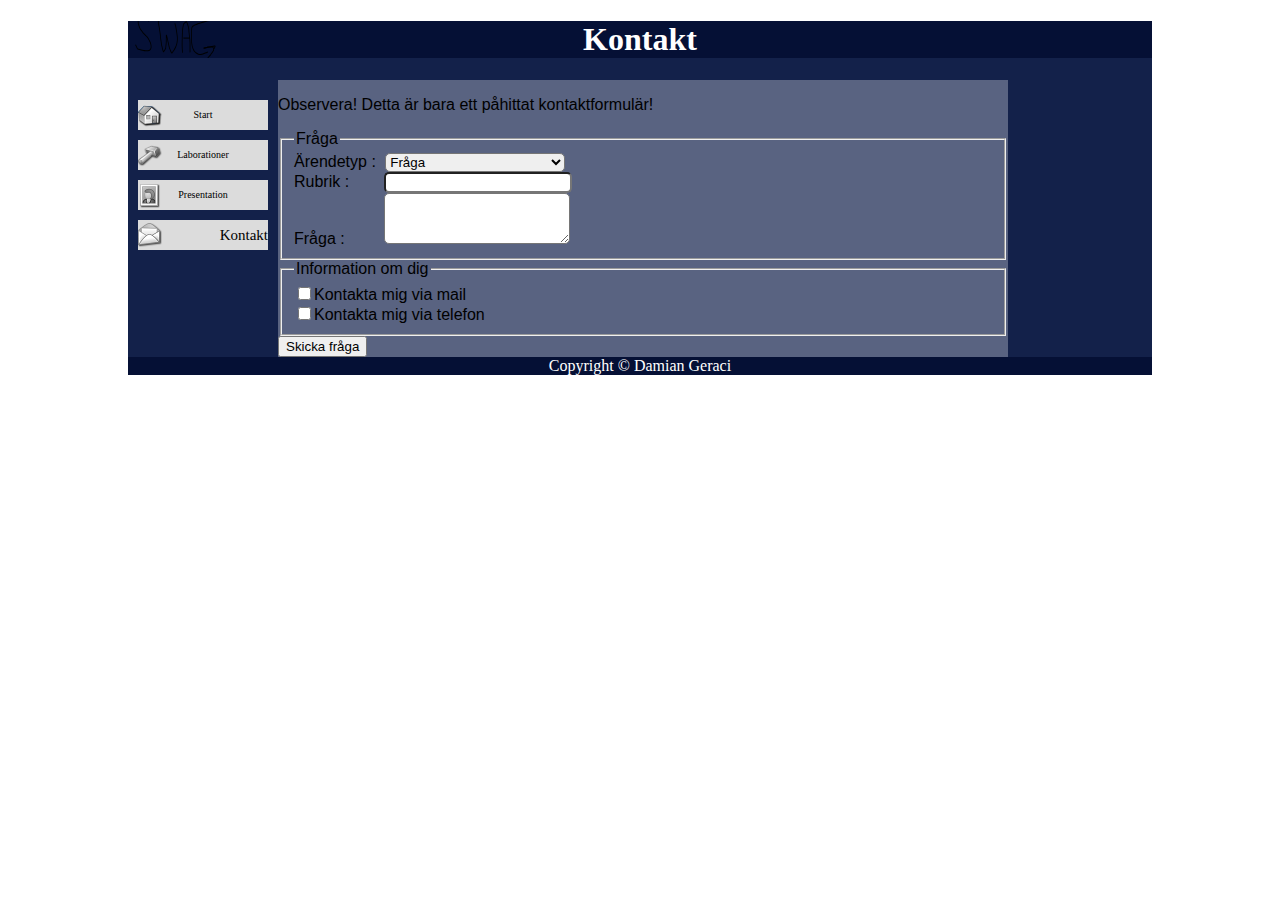
<file: pages/kontakt.html>
<!doctype html>
<html lang="sv">
    <head>
        <link rel="stylesheet"  href="../css/style.css" media="screen" />
        <link rel="stylesheet"  href="../css/printfriendly.css" media="print" />
        <meta name="viewport" content="width=device-width; initial-scale=1; maximum-scale=1">
        <link rel="stylesheet"  href="../css/mobile.css" />
        <link rel="shortcut icon" href="../css/pics/favicon.png" type="image/png">
        <link rel="apple-touch-icon" href="../css/pics/favicon.png">
        <meta charset="utf-8" />
        <title>Kontakt</title>
    </head>
    <body>
        <div id="background">
        <div id="header">
            <h1>Kontakt</h1>
        </div>
        <div id ="nav">
        <!--Lista med länkar -->        
            <ul>
                <li><a id="home-icon" href="../index.html">Start</a></li>
                <li><a id="tool-icon" href="laborationer.html">Laborationer</a></li>
                <li><a id="presentation-icon" href="presentation.html">Presentation</a></li>
                <li class="active"><a id="contact-icon" href="kontakt.html" >Kontakt</a></li>
          
    <!--Slut på länk lista -->            
            </ul>
        </div>  
        <div id="content">
        <article>
            <p>Observera! Detta är bara ett påhittat kontaktformulär!</p>
            <form method="post" action="http://voyager.lnu.se/tekinet/kurser/dtt/wp_webbintro/form.php">
                
                <fieldset>
                    <legend>Fråga</legend>
                    
                    <label for="arendetyp">Ärendetyp :</label>
                    <select name="arendetyp" id="text3">
                          <option value="fråga">Fråga</option>
                          <option value="test">test</option>
                    </select><br />
                    
                    <label for="rubrik">Rubrik :</label><input type="text" id="text" name="rubrik"><br />
                   
                   <label for="fraga">Fråga :
                        <textarea name="fraga" id="text2" rows="3" cols="25"></textarea></label> 
                </fieldset>
                <fieldset>
                    <legend>Information om dig</legend>
                    <input type="checkbox" name="kontaktamigviamail" id="kontaktamigviamail" value="mail"><label for="kontaktamigviamail">Kontakta mig via mail</label><br />
                    <input type="checkbox" name="kontaktamigviatelefon" id="kontaktamigviatelefon" value="telefon"><label for="kontaktamigviatelefon" >Kontakta mig via telefon</label>
                </fieldset>
                <!-- fråga läraren -->
                <input type="submit" name="knapp" value="Skicka fråga" />
            </form>
        </article>
        </div>
        <div id="footer">
            Copyright © Damian Geraci
        </div>
        </div>
    </body>
</html>
</file>
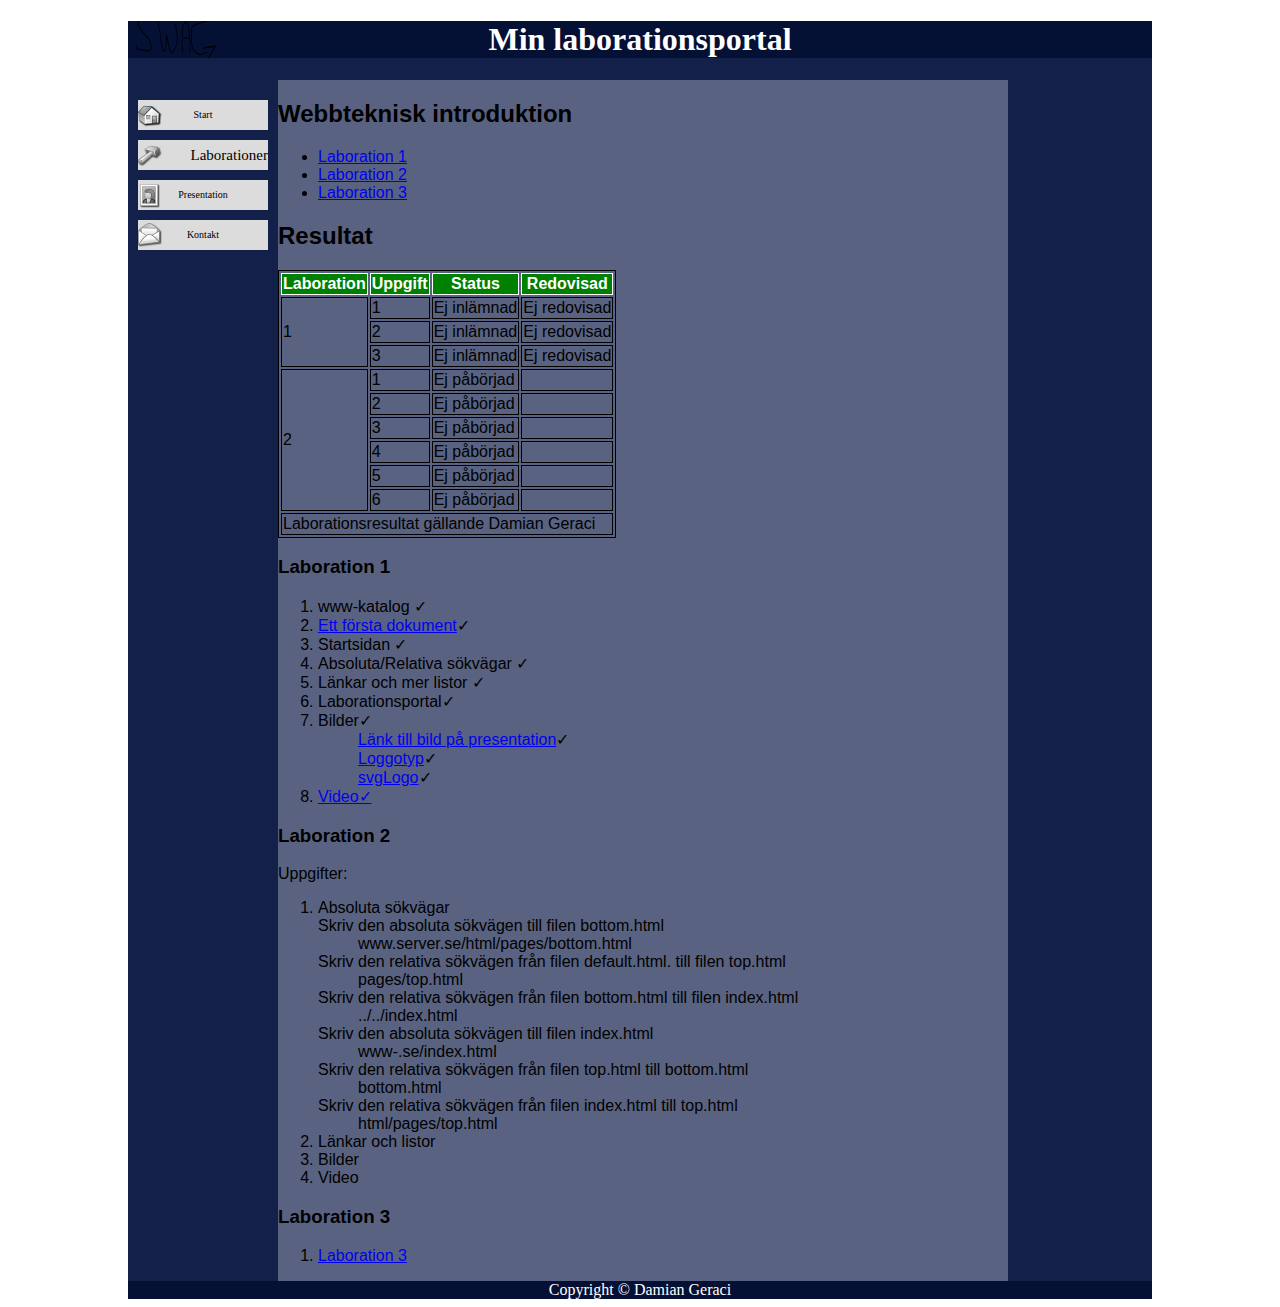
<file: pages/laborationer.html>
<!doctype html>
<html lang="sv">
    <head>
        <link rel="stylesheet"  href="../css/style.css" media="screen" />
        <link rel="stylesheet"  href="../css/printfriendly.css" media="print" />
        <meta name="viewport" content="width=device-width; initial-scale=1; maximum-scale=1">
        <link rel="stylesheet"  href="../css/mobile.css" />
        <link rel="shortcut icon" href="../css/pics/favicon.png" type="image/png">
        <link rel="apple-touch-icon" href="../css/pics/favicon.png">
        <meta charset="utf-8" />
        <title>Laborationer</title>
        <!--http://docs.webplatform.org/wiki/guides/html_tables -->

    </head>

    <body>
        <div id="background">
        <div id="header">
            <h1>Min laborationsportal</h1>
        </div>    
         
        <div id="nav">
            <ul>
                <li><a id="home-icon" href="../index.html">Start</a></li>
                <li class="active"><a id="tool-icon" href="laborationer.html">Laborationer</a></li>
                <li><a id="presentation-icon" href="presentation.html">Presentation</a></li>
                <li><a id="contact-icon" href="kontakt.html">Kontakt</a></li>
            
            </ul>
        </div>
        <div id="content">   
        <article>
            <h2>Webbteknisk introduktion</h2>
    
            <ul>
                <li><a href="#lab1">Laboration 1</a></li>
                <li><a href="#lab2">Laboration 2</a></li>
                <li><a href="#lab3">Laboration 3</a></li>
            </ul>
    
    <!--Tabell med studieresultat -->
    <!-- http://www.w3schools.com/tags/tryit.asp?filename=tryhtml_td_rowspan -->
            <h2>Resultat</h2>
            <table>
                <thead>
                    <tr>
                        <th>Laboration</th>
                        <th>Uppgift</th>
                        <th>Status</th>
                        <th>Redovisad</th>
                    </tr>
                </thead>
                <tbody>
                    <tr>
                        <td rowspan="3">1</td>
                        <td>1</td>
                        <td>Ej inlämnad</td>
                        <td>Ej redovisad</td>
                       
                    </tr>
                    <tr>
                        <td>2</td>
                        <td>Ej inlämnad</td>
                        <td>Ej redovisad</td>
                    </tr>
                    <tr>
                        <td>3</td>
                        <td>Ej inlämnad</td>
                        <td>Ej redovisad</td>
                    </tr>
                    <tr>
                        <td rowspan="6">2</td>
                        <td>1</td>
                        <td>Ej påbörjad</td>
                        <td></td>
                    </tr>
                    <tr>
                        <td>2</td>
                        <td>Ej påbörjad</td>
                        <td></td>
                    </tr>
                    <tr>
                        <td>3</td>
                        <td>Ej påbörjad</td>
                        <td></td>
                    </tr>
                    <tr>
                        <td>4</td>
                        <td>Ej påbörjad</td>
                        <td></td>
                    </tr>
                    <tr>
                        <td>5</td>
                        <td>Ej påbörjad</td>
                        <td></td>
                    </tr>
                    <tr>
                        <td>6</td>
                        <td>Ej påbörjad</td>
                        <td></td>
                    </tr>
                </tbody>
                <tfoot>
                    <tr>
                        <td colspan="4">Laborationsresultat gällande Damian Geraci</td>
                    </tr>
                </tfoot>
            </table>
    <!--Slut på länklista med ID attributer-->    
    <!--FRÅGA LÄRAREN -->
            <h3><a id="lab1">Laboration 1</a></h3>
            <ol>
                <li>www-katalog &#x2713;</li>
                <li><a href="presentation.html">Ett första dokument</a>&#x2713;</li>
                <li>Startsidan &#x2713;</li>
                <li>Absoluta/Relativa sökvägar &#x2713;</li>
                <li>Länkar och mer listor &#x2713;</li>
                <li>Laborationsportal&#x2713;</li>
                <!-- fråga läraren om mellanrummet -->
                <li><dl>
                    <dt>Bilder&#x2713;</dt>
                    <dd><a href="presentation.html#lyra">Länk till bild på presentation</a>&#x2713;</dd>
                    <dd><a href="../pics/LoggoLab1.png">Loggotyp</a>&#x2713;</dd>
                    <dd><a href="../index.html#svgLogo">svgLogo</a>&#x2713;</dd>
                </dl></li>
                <li><a href="../index.html#motivation">Video&#x2713;</a></li>
            </ol>
            <h3><a id="lab2">Laboration 2</a></h3>
    
    <!--Lista med Laborations uppgifter-->       
            <p>Uppgifter:</p>
            <ol>
                <li><dl>
                        <dt>Absoluta sökvägar</dt>
                        <dt>Skriv den absoluta sökvägen till filen bottom.html</dt>
                        <dd>www.server.se/html/pages/bottom.html</dd>
                        <dt>Skriv den relativa sökvägen från filen default.html. till filen top.html</dt>
                        <dd>pages/top.html</dd>
                        <dt>Skriv den relativa sökvägen från filen bottom.html till filen index.html</dt>
                        <dd>../../index.html</dd>
                        <dt>Skriv den absoluta sökvägen till filen index.html</dt>
                        <dd>www-.se/index.html</dd>
                        <dt>Skriv den relativa sökvägen från filen top.html till bottom.html</dt>
                        <dd>bottom.html</dd>
                        <dt>Skriv den relativa sökvägen från filen index.html till top.html</dt>
                        <dd>html/pages/top.html</dd>
                </dl></li>
                <li>Länkar och listor</li>
                <li>Bilder</li>
                <li>Video</li>
            </ol>
            <h3><a id="lab3">Laboration 3</a></h3>
            <ol>
                <li><a href="https://uppgift-3-3-c9-dg222dm.c9.io/#">Laboration 3</a></li>
            </ol>
        </article>
        </div>
        <div id="footer">
        Copyright © Damian Geraci
        </div>
        </div>
    </body>
</html>
</file>
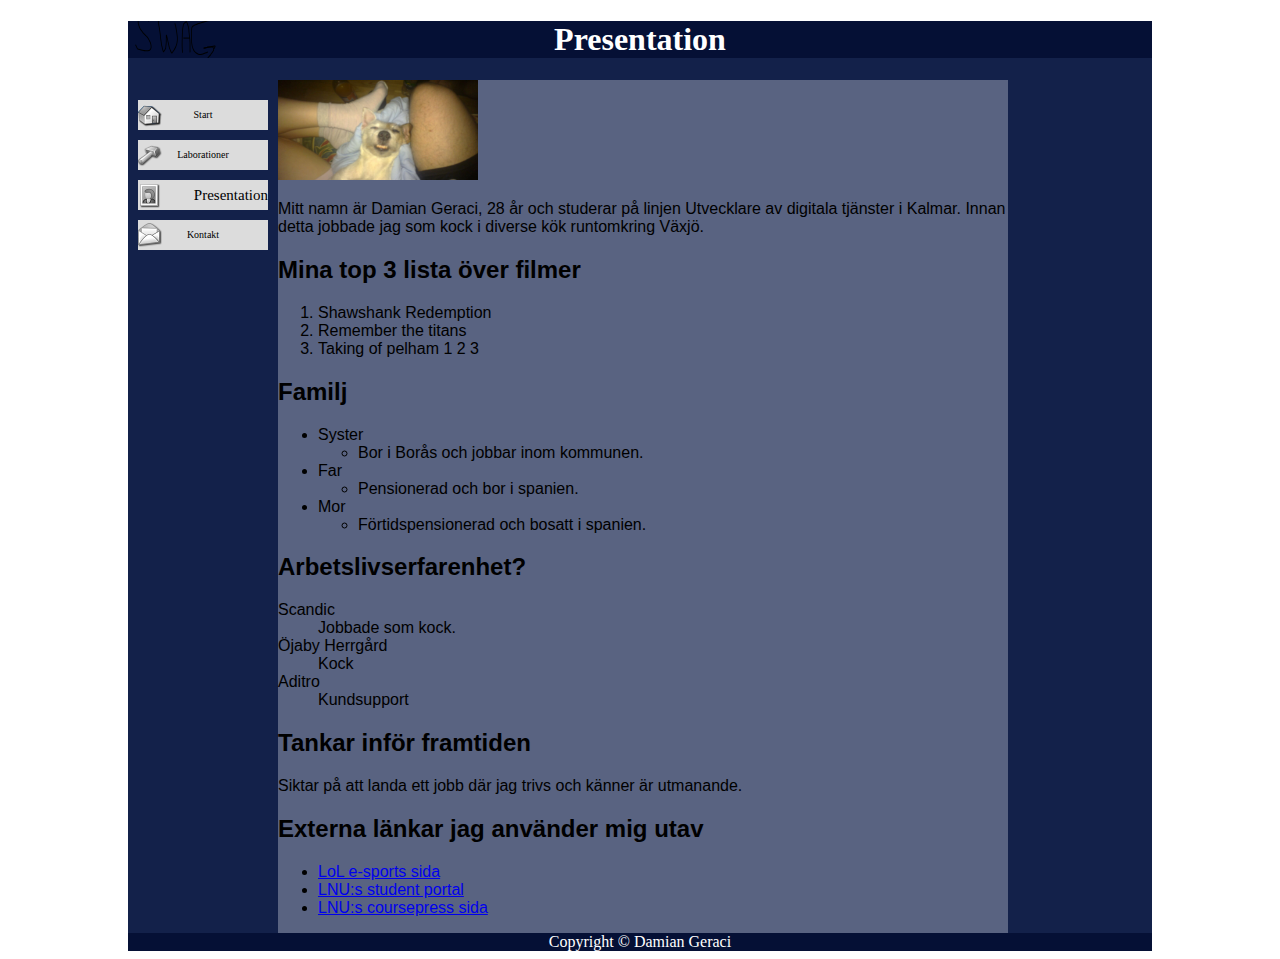
<file: pages/presentation.html>
<!doctype html>
<html lang="sv">
    <head>
        <meta charset="utf-8" />
        <link rel="stylesheet"  href="../css/style.css" media="screen" />
        <link rel="stylesheet"  href="../css/printfriendly.css" media="print" />
        <meta name="viewport" content="width=device-width; initial-scale=1; maximum-scale=1">
        <link rel="stylesheet"  href="../css/mobile.css" />
        <link rel="shortcut icon" href="../css/pics/favicon.png" type="image/png">
        <link rel="apple-touch-icon" href="../css/pics/favicon.png">
        <title>Presentation</title>
    </head>
    <body>
        <div id="background">
        <div id="header">
            <h1>Presentation</h1>
         </div>   
            
            <div id="nav">
                <ul>
                    <li><a id="home-icon" href="../index.html">Start</a></li>
                    <li><a id="tool-icon" href="laborationer.html">Laborationer</a></li>
                    <li class="active"><a id="presentation-icon" href="presentation.html">Presentation</a></li>
                    <li><a id="contact-icon" href="kontakt.html">Kontakt</a></li>
                        
                </ul>
            </div>
            <div id="content">
            <article>
                <img src="../pics/plyriz.JPG" alt="" width="200" height="100" title="Bästa bilden på min hund Lyra" id="lyra"/>
                <p>Mitt namn är Damian Geraci, 28 år och studerar på linjen Utvecklare av digitala tjänster i Kalmar. Innan detta jobbade jag som kock i diverse kök runtomkring Växjö.</p>
                        
                <h2>Mina top 3 lista över filmer</h2>
                <ol>
                    <li>Shawshank Redemption</li>
                    <li>Remember the titans</li>
                    <li>Taking of pelham 1 2 3</li>
                </ol>
                <h2>Familj</h2>
        <!--Lista börjar -->        
        
                <ul>
                    <li>Syster
                        <ul>
                            <li>Bor i Borås och jobbar inom kommunen.</li>
                        </ul>
                    </li>
                    <li>Far
                        <ul>
                            <li>Pensionerad och bor i spanien.</li>
                        </ul>
                    </li>
                    <li>Mor
                        <ul>
                            <li>Förtidspensionerad och bosatt i spanien.</li>
                        </ul>
                    </li>
                </ul>
        
        <!--Slut på lista -->
        
                <h2>Arbetslivserfarenhet?</h2>
                <dl>
                    <dt>Scandic</dt>
                        <dd>Jobbade som kock.</dd>
                    <dt>Öjaby Herrgård</dt>
                        <dd>Kock</dd>
                    <dt>Aditro</dt>
                        <dd>Kundsupport</dd>
                </dl>
                <h2>Tankar inför framtiden</h2>
                <p>Siktar på att landa ett jobb där jag trivs och känner är utmanande.</p>
                
                <h2>Externa länkar jag använder mig utav</h2>
                <ul>
                    <li><a href="http://euw.lolesports.com">LoL e-sports sida</a></li>
                    <li><a href="https://lnu.se/student/">LNU:s student portal</a></li>
                    <li><a href="https://coursepress.lnu.se">LNU:s coursepress sida</a></li>
                </ul>
        </article>
            </div>
        
        <div id="footer">
            Copyright © Damian Geraci
        </div>
        </div>
    </body>
</html>
</file>
<file: css/style.css>
#header {
    width:1024px;
    background-color:#051035;
    color:white;
    text-align:center;
    background-image: url(../css/pics/svgLogo.svg);
    background-size: 100px 100px;
    background-position: left -20px;
    background-repeat: no-repeat;
    
}
#nav ul{
    line-height:30px;
    background-color:#13214A;
    list-style-type: none;
    font-family: verdana;
    font-size:10px;
    float:left;
    padding: 0;
    text-align:center;
 
    
}

#nav li{
    margin: 10px ; /*Mellan rum mellan list items*/
   
}

.active {
    font-size:15px;
    text-align:right;
}

#nav a{
    display: block;
    width: 130px;
    background-color: #dcdcdc;
    text-decoration: none; /*tar bort understräcken*/
    background-image: url(../css/pics/sprite.png);
    background-repeat:no-repeat;
}

#home-icon { background-position: 0 -44px}
#home-icon:hover {background-position: 0px 4px}

#tool-icon { background-position: 0px -140px}
#tool-icon:hover {background-position: 0 -92px}

#presentation-icon { background-position: 0px -236px}
#presentation-icon:hover {background-position: 0 -188px}

#contact-icon { background-position: 0px -333px}
#contact-icon:hover {background-position: 0 -285px}

#nav a:link, #nav a:active, #nav a:visited {
    color: #000000;
}



#background {
    width:1024px;
    height:auto;
    margin:0 auto;
    background-color:#13214A;
}
    
   

#footer {
    background-color:#051035;
    width:1024px;
    color:white;
    clear:both;
    text-align:center;
   	 
}

#content {
  width: 730px;
  float:left;
  background-color:#596381;
  height: auto;
  font-family: sans-serif;

}

.right {
    float: right;
    border:1px solid #021a40;
    padding: 1px;
}
.left {
    float: left;
    border:1px solid #021a40;
    padding: 1px;
}

.center {
    margin-left:220px; 
    
  }
  
  table, td, th {
    border: 1px  solid;
}

th {
    background-color: green;
    color: white;
}

#text {
    border-radius:5px;
    margin-left:35px;
    width: 180px;
}

#text2 {
    max-width:600px;
    width:180px;
    max-height:100px;
    border-radius:5px;
    margin-left:35px;
}

#text3 {
    border-radius:5px;
    width:180px;
    margin-left: 5px;
}

/*
header färg: #051035
nav fönster färg: #3E496F
bakgrundsfärg: #13214A
content färg: #596381
footer färg: #051035

*/
</file>
<file: css/printfriendly.css>
body {
    background-color: white;
    color: black;
    font-family: Times, 
    "Times New Roman",
    Garamond, serif;
}

#nav {
    display: none;
}

img {
    display: none;
}

video {
    display: none;
}

#header h1 {
    background-color: black;
    font-size: 24pt;
    text-align: center;
    text-transform: uppercase;
    font-family: Helvetica,
    Arial, Verdana, sans-serif;
    padding: 7pt;
}

#header h1 a {
    color: white;
}

#content h2 {
    padding: 0;
    margin: 0;
    font-size: 20pt;
    border-bottom: 1px solid black;
}

#content h3 {
    padding: 0;
    margin: 5;
    text-align: left;
    font-style: italic;
    
}

#content h4 {
    font-family: Helvetica,
    Verdana, Arial, 
    sans-serif;
    border-top: 3pt solid black;
    background-color: #BEBEBE;
    padding: 12pt;
    margin: 0;
}

#content p {
    line-height: 18pt;
}



#content a:after {
    content: " <"
    attr(href) "> ";
    font-family:courier, monospace;
    font-weight: normal;
}

a {
    text-decoration: none;
    font-weight: bold;
    color: #626466;
}

#footer {
    border-top: 1px solid #000;
    text-align: center;
    font-family: Helvetica,
    Verdana, Arial,
    sans-serif;
}

  table, td, th {
    border: 1px  solid;
}

th {
    background-color: White;
    color: Black;
}
</file>
<file: css/mobile.css>
@media screen and (max-width:481px) {
#content {
	width: 100%;
	float: none;
}
#sidebar {
	width: 100%;
	float: none;
}

img {
	max-width: 100%;
	height: auto;
	width: auto\9; /* ie8 */
}
body {
    margin-top: 0;
    margin: 0 0;
}

h1 {
    margin-top: 0;
}



#header {
    width:100%;
    background-color:#051035;
    color:white;
    text-align:center;
    background-image: url(../css/pics/svgLogo.svg);
    background-size: 9.76% 9.76%;
    background-position: left 1.9%;
    background-repeat: no-repeat;
    
}
#nav ul{
    line-height:30px;
    background-color:#13214A;
    list-style-type: none;
    font-family: verdana;
    font-size:10px;
    padding: 0;
    float:none;
    text-align:center;
 
    
}

#nav li{
    margin: 0.97% ; /*Mellan rum mellan list items*/
   
}

.active {
    font-size:15px;
    text-align:right;
}

#nav a{
    display: block;
    width: 100%;
    background-color: #dcdcdc;
    text-decoration: none; /*tar bort understräcken*/
    background-image: url(../css/pics/sprite.png);
    background-repeat:no-repeat;
}


#background {
    width:100%;
    height:auto;
    margin:0 auto;
    background-color:#13214A;
}
    
   

#footer {
    background-color:#051035;
    width:100%;
    color:white;
    clear:both;
    text-align:center;
   	 
}

#content {
  width: 100%;
  float:none;
  background-color:#596381;
  height: auto;
  font-family: sans-serif;

}

#text {
    padding:5px;
    border-radius:0.48%;
    margin-left:12%;
    width: 55%;
}

#text2 {
    padding:25px;
    width:42%;
    max-width:42%;
    max-height:80px;
    border-radius:0.48%;
    margin-left:12%;
}

#text3 {
    padding:5px;
    border-radius:0.48%;
    width:60%;
    margin-left: 1.48%;
}

dd {
    font-size:12px;
}

/*
header färg: #051035
nav fönster färg: #3E496F
bakgrundsfärg: #13214A
content färg: #596381
footer färg: #051035

*/
}
</file>
